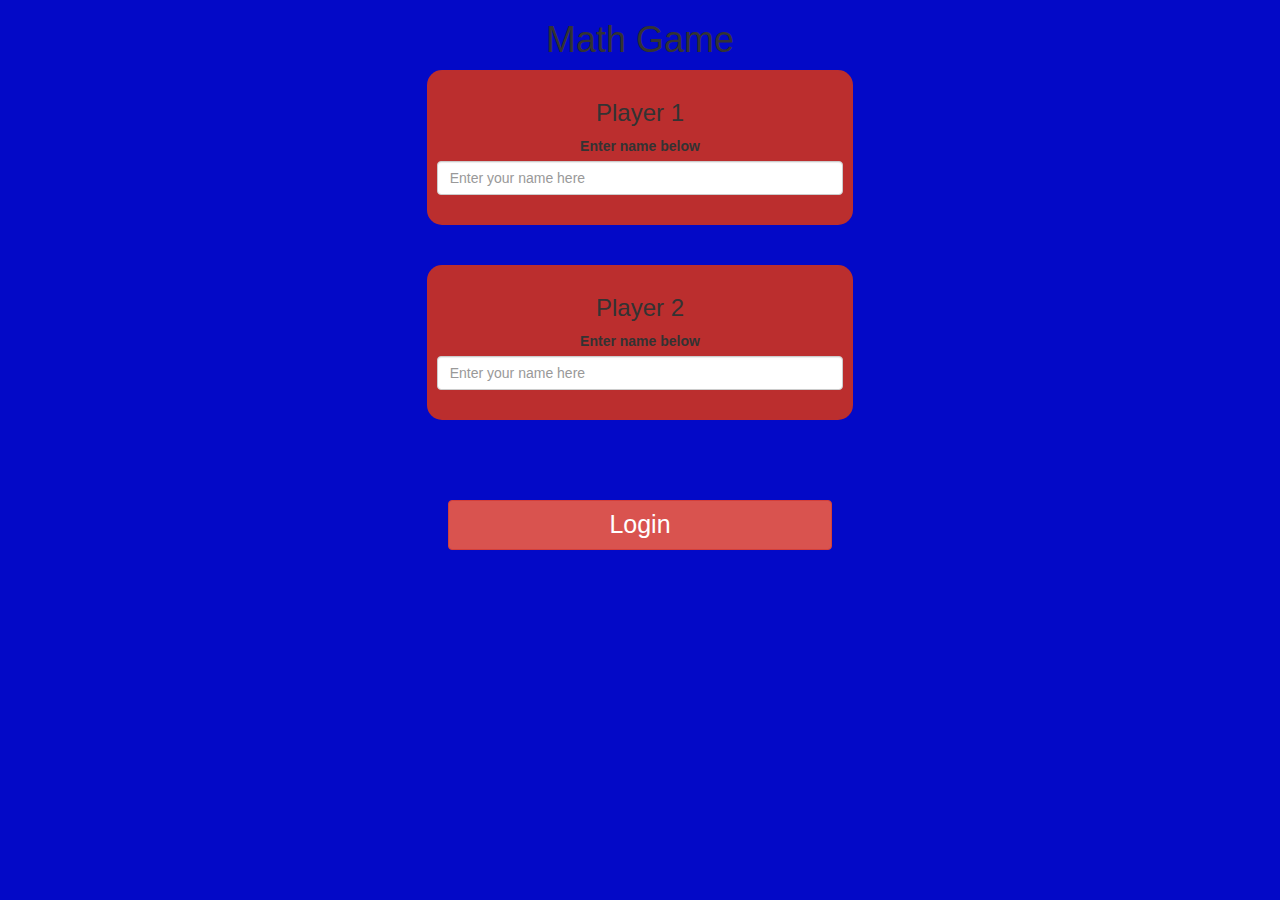
<file: index.html>
<html>
    <head>
        <title>Math Game😒</title>
        <meta name="viewport" content="width=device-width, initial-scale=1">
        <link rel="stylesheet" href="https://maxcdn.bootstrapcdn.com/bootstrap/3.4.0/css/bootstrap.min.css">
        <script src="https://ajax.googleapis.com/ajax/libs/jquery/3.4.1/jquery.min.js"></script>
        <script src="https://maxcdn.bootstrapcdn.com/bootstrap/3.4.0/js/bootstrap.min.js"></script>

        <link rel="stylesheet" type="text/css" href="style.css">

        <script src="main.js"></script>
    </head>
    <body>
        <center>
        <h1>Math Game</h1>
        <div class="col-lg-4 col-sm-8 col-xs-11 login_div1">
		<h3>Player 1</h3>
		<label>Enter name below</label><br>
		<input type="text" id="player1_name_input" class="form-control" placeholder="Enter your name here"><br>
	    </div>
        <br>
        <br>
        <div class="col-lg-4 col-sm-8 col-xs-11 login_div2">
		<h3>Player 2</h3>
		<label>Enter name below</label>
		<input type="text" id="player2_name_input" class="form-control" placeholder="Enter your name here"><br>
        </div>
	    <br>
	    <br>
	    <br>
	    <br>
	    <button style="width: 30%; font-size: 25;" class="btn btn-danger" onclick="adduser()">Login</button>
        </center>
    </body>
</html>
</file>
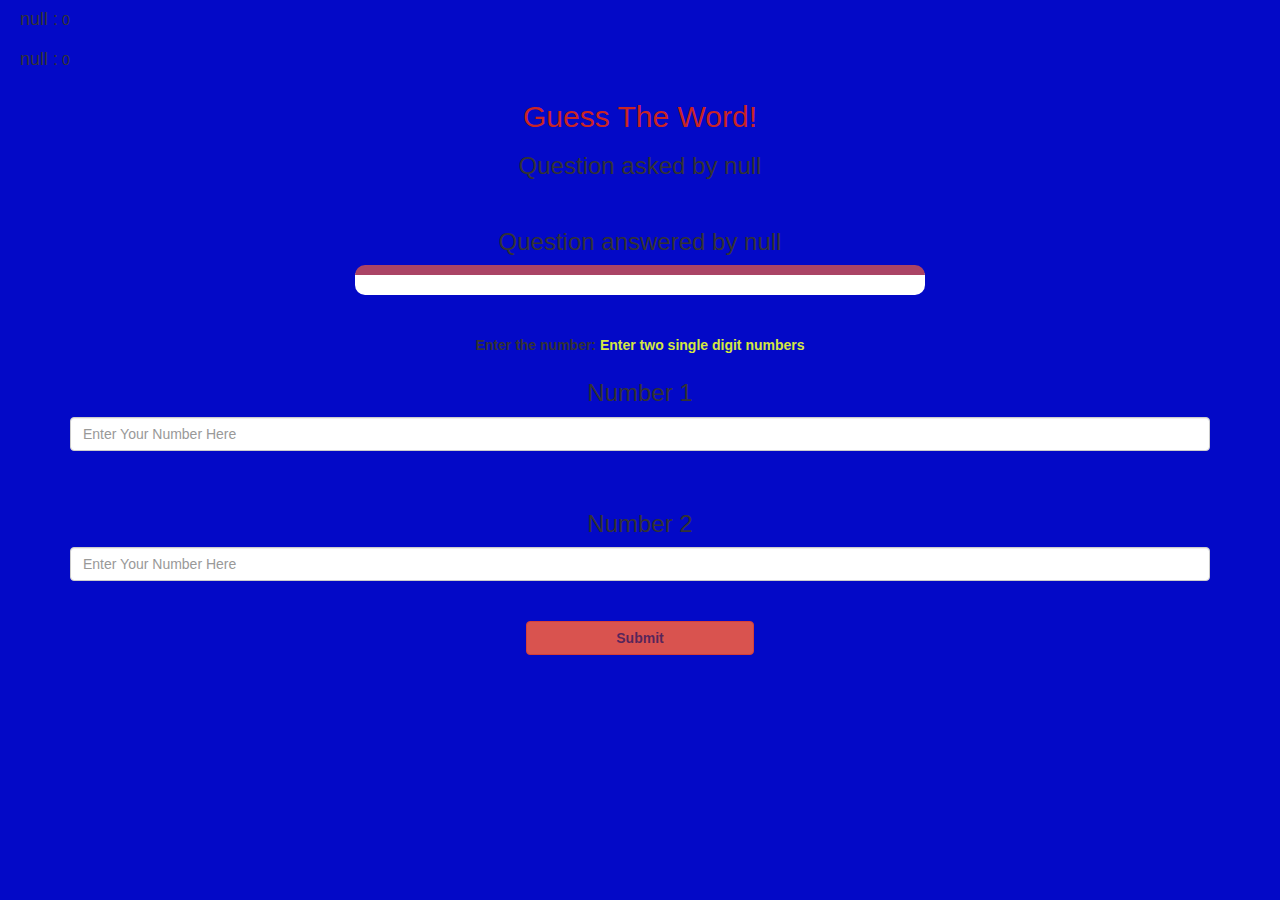
<file: 2nd.html>
<html>
<head>
	<title>Math Game</title>

<meta name="viewport" content="width=device-width, initial-scale=1">
<link rel="stylesheet" href="https://maxcdn.bootstrapcdn.com/bootstrap/3.4.0/css/bootstrap.min.css">
<script src="https://ajax.googleapis.com/ajax/libs/jquery/3.4.1/jquery.min.js"></script>
<script src="https://maxcdn.bootstrapcdn.com/bootstrap/3.4.0/js/bootstrap.min.js"></script>

<link rel="stylesheet" type="text/css" href="style.css">
</head>
<body>
	<h4 id="player1_name"></h4>
	<span id="player1_score"></span><br>

	<h4 id="player2_name"></h4>
	<span id="player2_score"></span>

<div class="container">
	<center>
		<h2 style="color: rgb(201, 36, 36);">Guess The Word!</h2>
		
		<h3 id="player_question"></h3><br>
		<h3 id="player_answer"></h3>

		<div class="col-lg-6" id="output"></div><br><br>

		<label>Enter the number: <b style="color: rgb(213, 232, 65)">Enter two single digit numbers</b></label><br>

        <h3>Number 1</h3>

		<input type="text" id="number1" class="form-control" placeholder="Enter Your Number Here"><br><br>

        <h3>Number 2</h3>

        <input type="text" id="number2" class="form-control" placeholder="Enter Your Number Here"><br><br>

		<button onclick="send()" class="btn btn-danger" style="width: 20%; color: rgba(8, 10, 97, 0.645); font-weight: bold;">Submit</button>

	</center>
</div>

<script src="2nd.js"></script>
</body>
</html>
</file>
<file: style.css>
body
{
	background: rgb(3, 9, 199);
}

.login_div1 , .login_div2
{
		background: rgb(187, 46, 46);
		padding: 10px;
		float: none;
		border-radius: 15px;
}


#player1_name , #player2_name
{
	display: inline-block;
	margin-left: 20px;
}
#word
{
	width: 60%;
}
#word_display
{
	letter-spacing: 5px;
}
#output
{
background: white;
border-radius: 10px;
border-top: 10px solid #AA4465;
padding: 10px;
float: none;
text-align: left;
}
</file>
